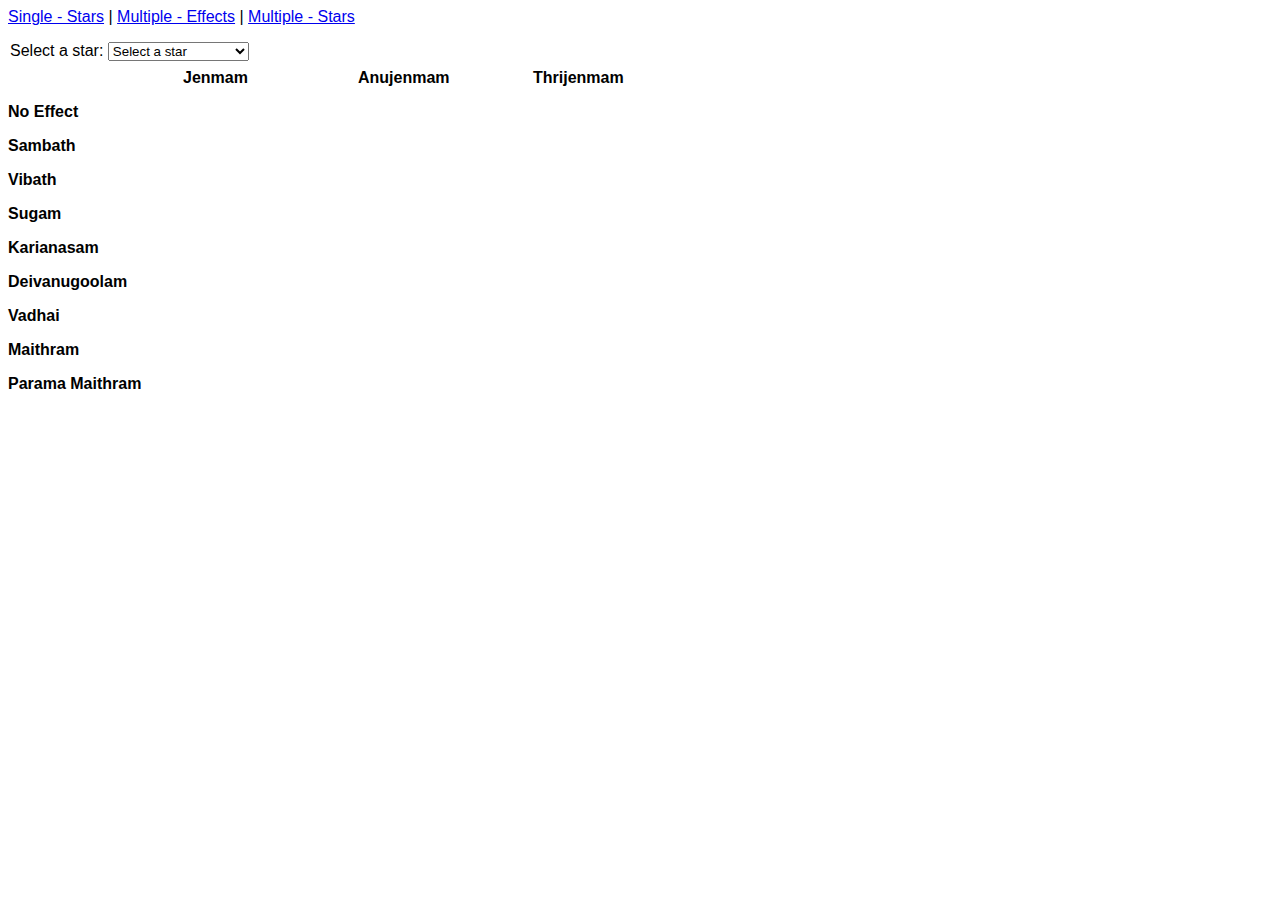
<file: index.html>
<html lang="en">
  <head>
    <meta charset="UTF-8">
    <meta name="viewport" content="width=device-width, user-scalable=no, initial-scale=1.0, maximum-scale=1.0, minimum-scale=1.0">
    <meta http-equiv="X-UA-Compatible" content="ie=edge">
    <link rel="stylesheet" href="global.css">
    <link rel="stylesheet" href="index.css">
    <link rel="stylesheet" href="table.css">
    <link rel="stylesheet" href="effects.css">
    <title>Stars</title>
  </head>
  <body>
    <nav>
      <a href="./">Single - Stars</a> |
      <a href="./multi-effects/">Multiple - Effects</a> |
      <a href="./multi-stars/">Multiple - Stars</a>
    </nav>
    <label id="star-selector">
      Select a star:
    </label>
    <script src="index.js" type="module"></script>
  </body>
</html>
</file>
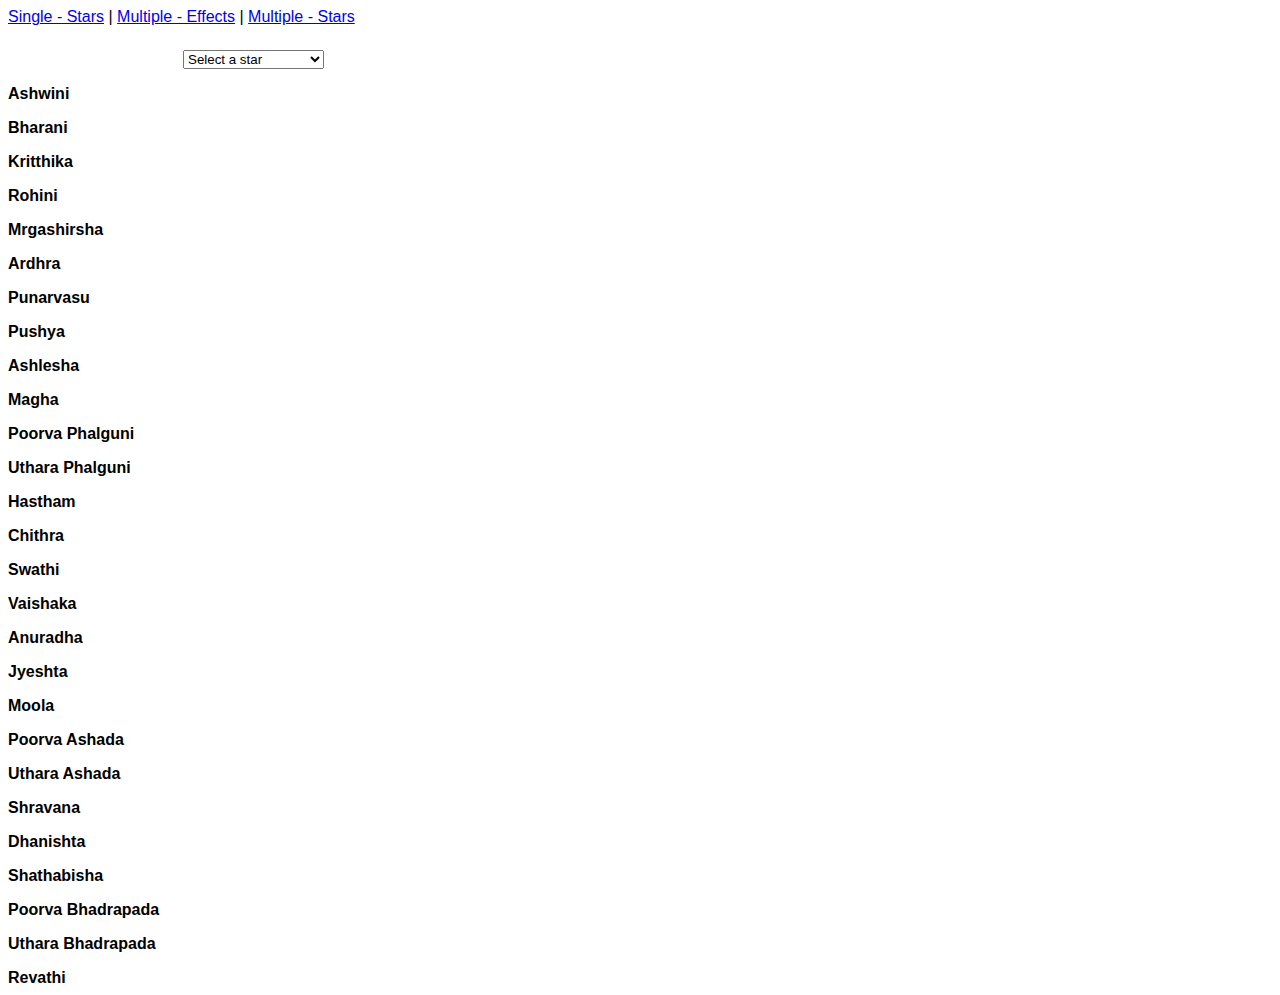
<file: multi-effects/index.html>
<html lang="en">
  <head>
    <meta charset="UTF-8">
    <meta name="viewport"
          content="width=device-width, user-scalable=no, initial-scale=1.0, maximum-scale=1.0, minimum-scale=1.0">
    <meta http-equiv="X-UA-Compatible" content="ie=edge">
    <link rel="stylesheet" href="../global.css">
    <link rel="stylesheet" href="../table.css">
    <link rel="stylesheet" href="../effects.css">
    <title>Stars</title>
  </head>
  <body>
    <nav>
      <a href="../">Single - Stars</a> |
      <a href="../multi-effects/">Multiple - Effects</a> |
      <a href="../multi-stars/">Multiple - Stars</a>
    </nav>
    <script src="index.js" type="module"></script>
  </body>
</html>
</file>
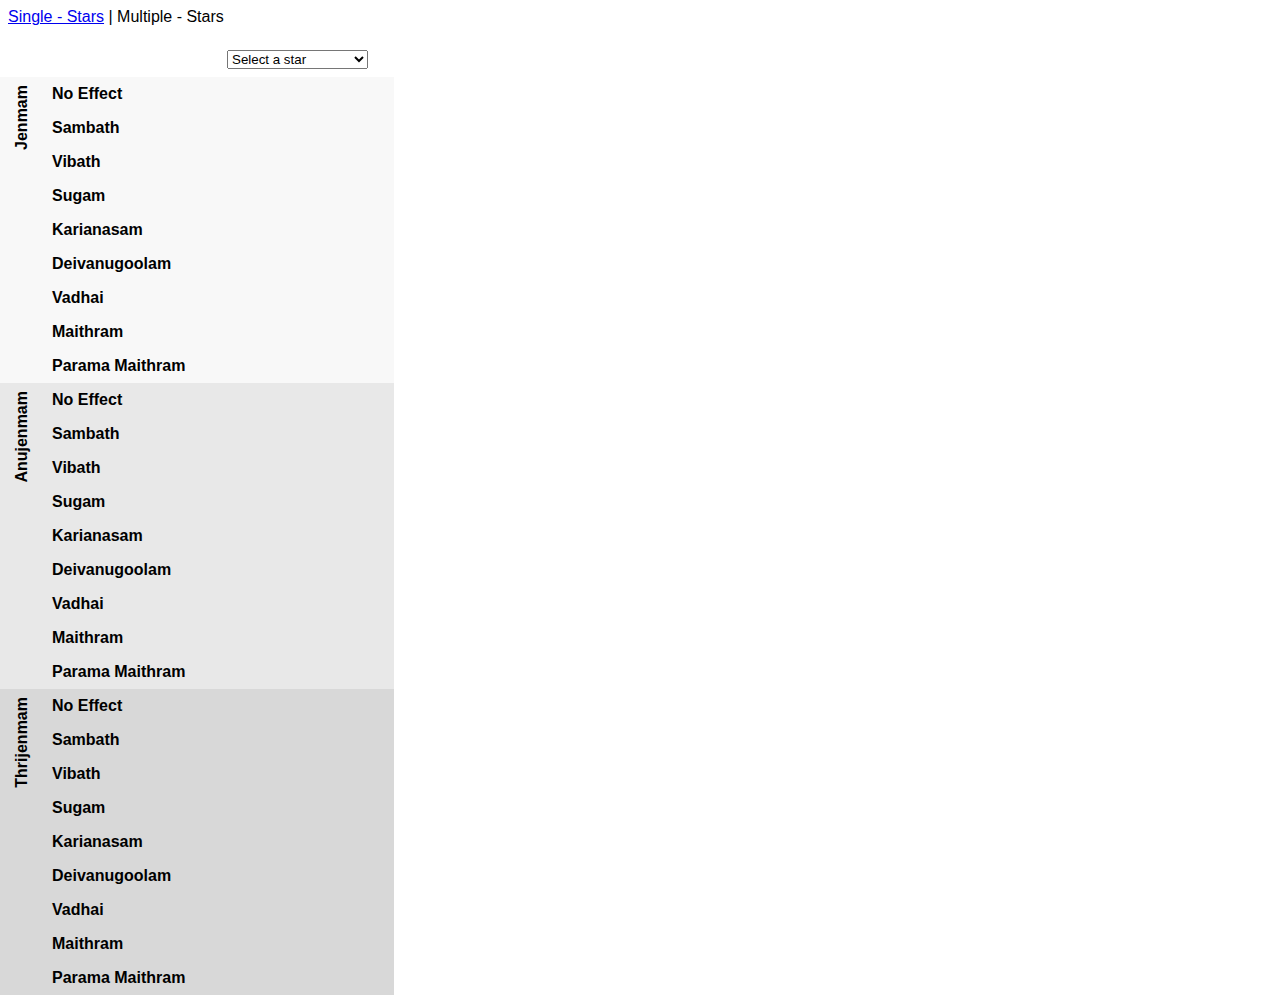
<file: multi-stars/index.html>
<html lang="en">
  <head>
    <meta charset="UTF-8">
    <meta name="viewport"
          content="width=device-width, user-scalable=no, initial-scale=1.0, maximum-scale=1.0, minimum-scale=1.0">
    <meta http-equiv="X-UA-Compatible" content="ie=edge">
    <link rel="stylesheet" href="../global.css">
    <link rel="stylesheet" href="index.css">
    <link rel="stylesheet" href="../table.css">
    <link rel="stylesheet" href="../effects.css">
    <title>Stars</title>
  </head>
  <body>
    <nav>
      <a href="../">Single - Stars</a> | <a>Multiple - Stars</a>
    </nav>
    <script src="index.js" type="module"></script>
  </body>
</html>
</file>
<file: global.css>
body {
    font-family: sans-serif;
    margin: 0;
}

nav {
    padding: .5em;
    margin-bottom: .5em;
}
</file>
<file: index.css>
label {
    padding: 10px;
}
</file>
<file: table.css>
table {
    border-spacing: 0;
}

td, th {
    box-sizing: border-box;
    width: 175px;
    white-space: nowrap;
    padding: .5em;
}

td {
    transition: background .3s;
}

th {
    text-align: left;
}
</file>
<file: effects.css>
td[data-eff="No Effect"],
td[data-eff="Vibath"],
td[data-eff="Karianasam"],
td[data-eff="Vadhai"] {
    background-color: #fbe9e7;
}

td[data-eff="Sambath"],
td[data-eff="Sugam"],
td[data-eff="Deivanugoolam"],
td[data-eff="Maithram"],
td[data-eff="Parama Maithram"] {
    background-color: #e8f5e9;
}

td[data-eff][data-int]:hover {
    cursor: pointer;
    background-color: #80deea;
    transition: background 0s;
}
</file>
<file: multi-stars/index.css>
tr:nth-child(n+2):nth-child(-n+10) {
    background-color: #f8f8f8;
}

tr:nth-child(n+11):nth-child(-n+19) {
    background-color: #e8e8e8;
}

tr:nth-child(n+20):nth-child(-n+28) {
    background-color: #d8d8d8;
}

th[data-or="v"] {
    writing-mode: sideways-lr;
    max-width: calc(1.5em + 20px);
    text-align: right;
}
</file>
